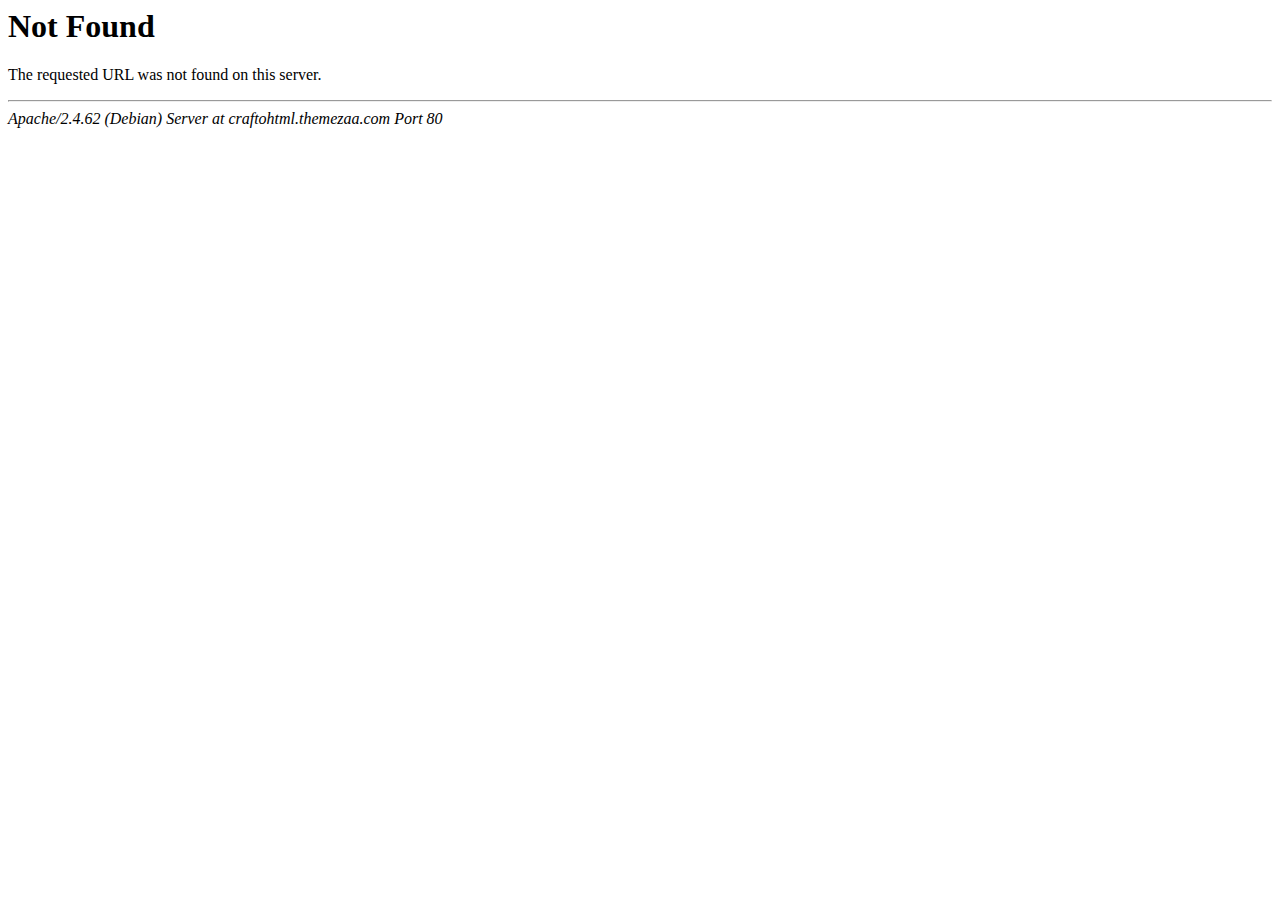
<file: css/mCSB_buttons.html>
<!DOCTYPE HTML PUBLIC "-//IETF//DTD HTML 2.0//EN">
<html><head>
<title>404 Not Found</title>
</head><body>
<h1>Not Found</h1>
<p>The requested URL was not found on this server.</p>
<hr>
<address>Apache/2.4.62 (Debian) Server at craftohtml.themezaa.com Port 80</address>
</body></html>
</file>
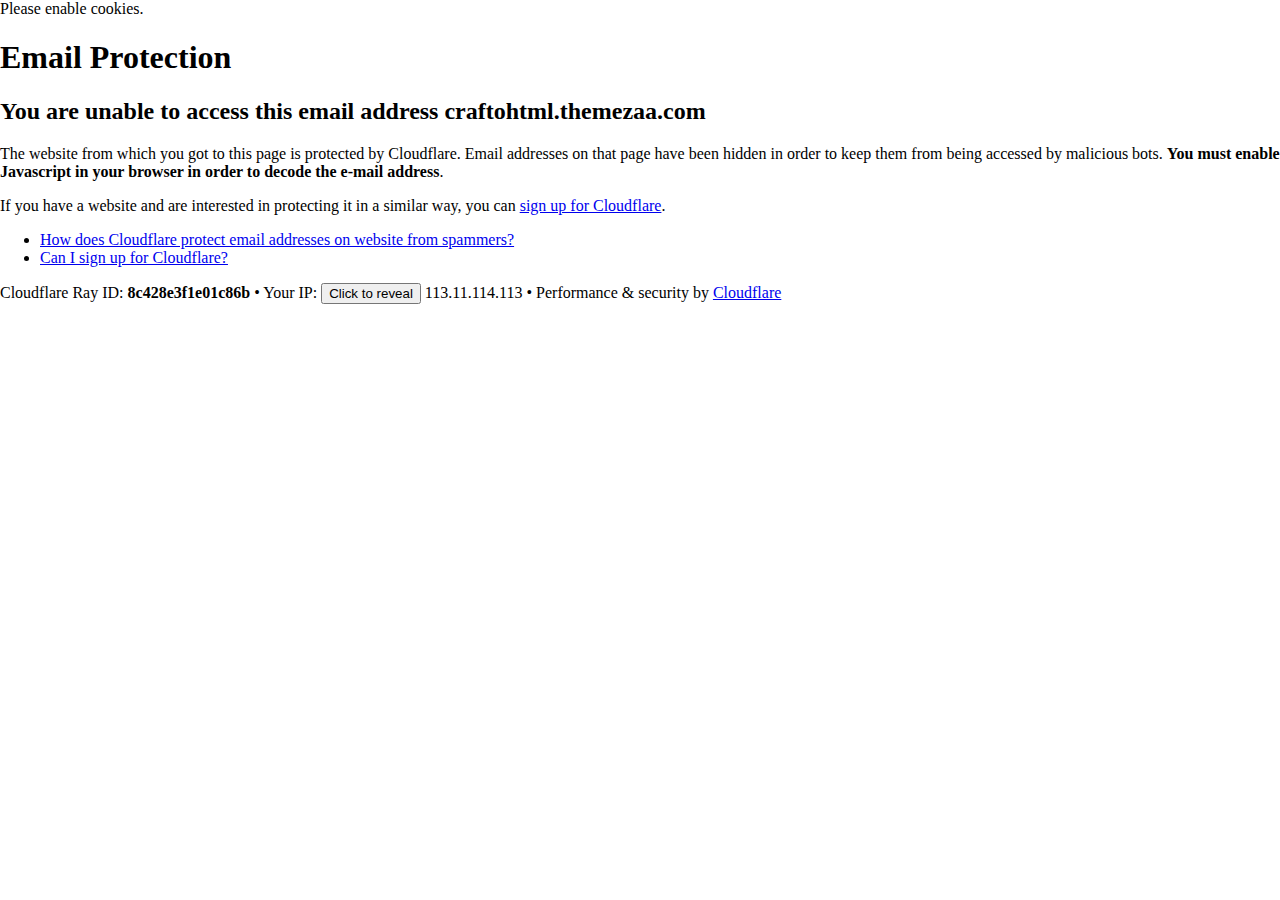
<file: cdn-cgi/l/email-protection.html>
<!DOCTYPE html>
<!--[if lt IE 7]> <html class="no-js ie6 oldie" lang="en-US"> <![endif]-->
<!--[if IE 7]>    <html class="no-js ie7 oldie" lang="en-US"> <![endif]-->
<!--[if IE 8]>    <html class="no-js ie8 oldie" lang="en-US"> <![endif]-->
<!--[if gt IE 8]><!--> <html class="no-js" lang="en-US"> <!--<![endif]-->

<!-- Mirrored from craftohtml.themezaa.com/cdn-cgi/l/email-protection by HTTrack Website Copier/3.x [XR&CO'2014], Mon, 16 Sep 2024 17:28:07 GMT -->
<!-- Added by HTTrack --><meta http-equiv="content-type" content="text/html;charset=UTF-8" /><!-- /Added by HTTrack -->
<head>
<title>Email Protection | Cloudflare</title>
<meta charset="UTF-8" />
<meta http-equiv="Content-Type" content="text/html; charset=UTF-8" />
<meta http-equiv="X-UA-Compatible" content="IE=Edge" />
<meta name="robots" content="noindex, nofollow" />
<meta name="viewport" content="width=device-width,initial-scale=1" />
<link rel="stylesheet" id="cf_styles-css" href="https://craftohtml.themezaa.com/cdn-cgi/styles/cf.errors.css" />
<!--[if lt IE 9]><link rel="stylesheet" id='cf_styles-ie-css' href="/cdn-cgi/styles/cf.errors.ie.css" /><![endif]-->
<style>body{margin:0;padding:0}</style>


<!--[if gte IE 10]><!-->
<script>
  if (!navigator.cookieEnabled) {
    window.addEventListener('DOMContentLoaded', function () {
      var cookieEl = document.getElementById('cookie-alert');
      cookieEl.style.display = 'block';
    })
  }
</script>
<!--<![endif]-->


</head>
<body>
  <div id="cf-wrapper">
    <div class="cf-alert cf-alert-error cf-cookie-error" id="cookie-alert" data-translate="enable_cookies">Please enable cookies.</div>
    <div id="cf-error-details" class="cf-error-details-wrapper">
      <div class="cf-wrapper cf-header cf-error-overview">
        <h1 data-translate="block_headline">Email Protection</h1>
        <h2 class="cf-subheadline"><span data-translate="unable_to_access">You are unable to access this email address</span> craftohtml.themezaa.com</h2>
      </div><!-- /.header -->

      <div class="cf-section cf-wrapper">
        <div class="cf-columns two">
          <div class="cf-column">
            <p>The website from which you got to this page is protected by Cloudflare. Email addresses on that page have been hidden in order to keep them from being accessed by malicious bots. <strong>You must enable Javascript in your browser in order to decode the e-mail address</strong>.</p>
            <p>If you have a website and are interested in protecting it in a similar way, you can <a rel="noopener noreferrer" href="https://www.cloudflare.com/sign-up?utm_source=email_protection">sign up for Cloudflare</a>.</p>
          </div>

          <div class="cf-column">
            <div class="grid_4">
              <div class="rail">
                  <div class="panel">
                      <ul class="nobullets">
                        <li><a rel="noopener noreferrer" class="modal-link-faq" href="https://support.cloudflare.com/hc/en-us/articles/200170016-What-is-Email-Address-Obfuscation-">How does Cloudflare protect email addresses on website from spammers?</a></li>
                        <li><a rel="noopener noreferrer" class="modal-link-faq" href="https://support.cloudflare.com/hc/en-us/categories/200275218-Getting-Started">Can I sign up for Cloudflare?</a></li>
                    </ul>
                </div>
              </div>
            </div>
          </div>
        </div>
      </div><!-- /.section -->

      <div class="cf-error-footer cf-wrapper w-240 lg:w-full py-10 sm:py-4 sm:px-8 mx-auto text-center sm:text-left border-solid border-0 border-t border-gray-300">
  <p class="text-13">
    <span class="cf-footer-item sm:block sm:mb-1">Cloudflare Ray ID: <strong class="font-semibold">8c428e3f1e01c86b</strong></span>
    <span class="cf-footer-separator sm:hidden">&bull;</span>
    <span id="cf-footer-item-ip" class="cf-footer-item hidden sm:block sm:mb-1">
      Your IP:
      <button type="button" id="cf-footer-ip-reveal" class="cf-footer-ip-reveal-btn">Click to reveal</button>
      <span class="hidden" id="cf-footer-ip">113.11.114.113</span>
      <span class="cf-footer-separator sm:hidden">&bull;</span>
    </span>
    <span class="cf-footer-item sm:block sm:mb-1"><span>Performance &amp; security by</span> <a rel="noopener noreferrer" href="https://www.cloudflare.com/5xx-error-landing" id="brand_link" target="_blank">Cloudflare</a></span>
    
  </p>
  <script>(function(){function d(){var b=a.getElementById("cf-footer-item-ip"),c=a.getElementById("cf-footer-ip-reveal");b&&"classList"in b&&(b.classList.remove("hidden"),c.addEventListener("click",function(){c.classList.add("hidden");a.getElementById("cf-footer-ip").classList.remove("hidden")}))}var a=document;document.addEventListener&&a.addEventListener("DOMContentLoaded",d)})();</script>
</div><!-- /.error-footer -->


    </div><!-- /#cf-error-details -->
  </div><!-- /#cf-wrapper -->

  <script>
  window._cf_translation = {};
  
  
</script>

</body>

<!-- Mirrored from craftohtml.themezaa.com/cdn-cgi/l/email-protection by HTTrack Website Copier/3.x [XR&CO'2014], Mon, 16 Sep 2024 17:28:07 GMT -->
</html>
</file>
